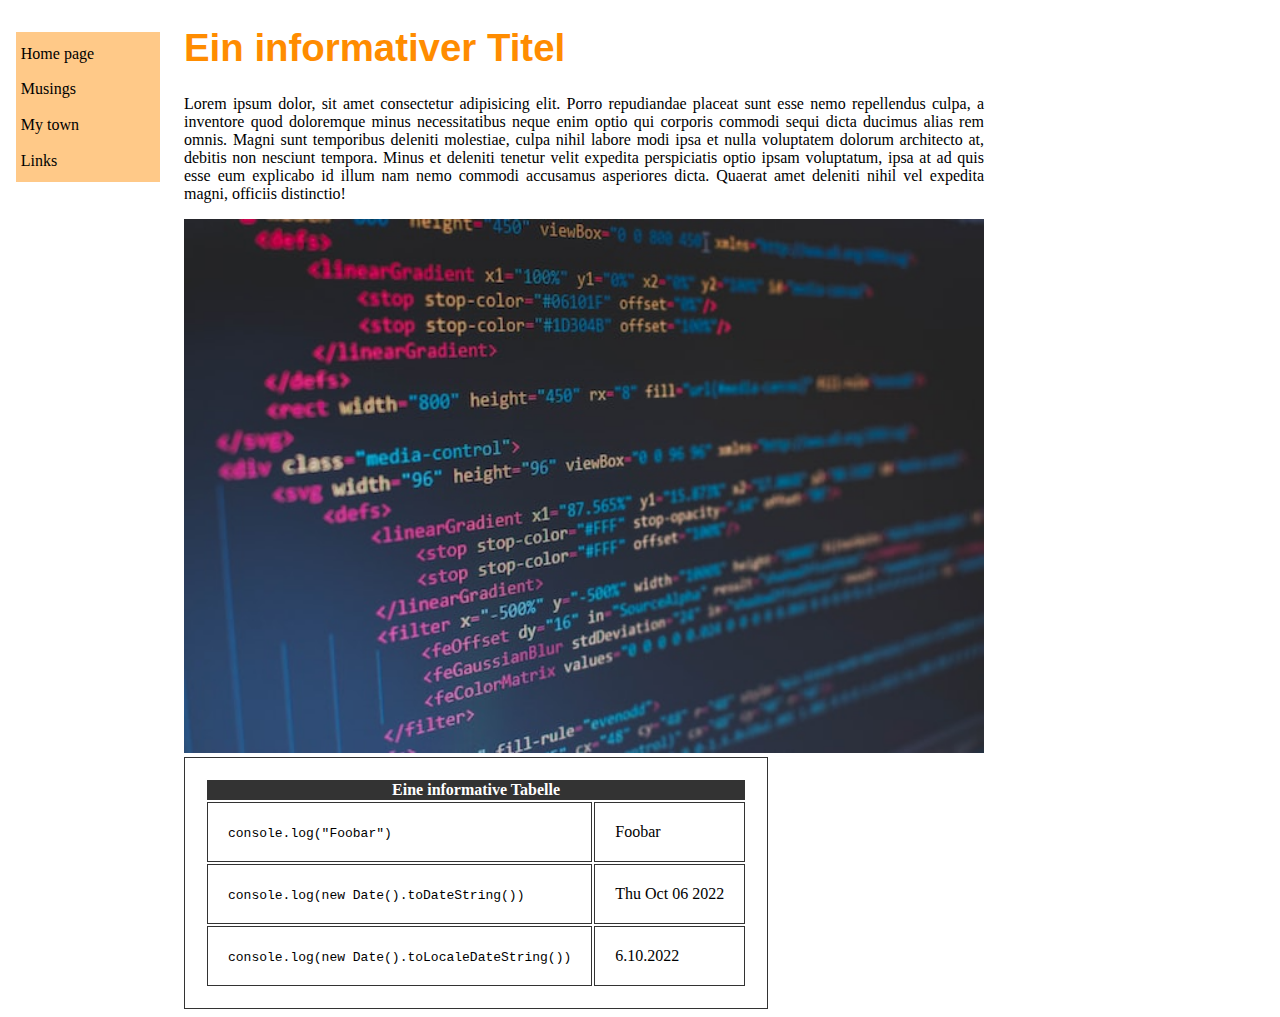
<file: Uebung01/index.html>
<!DOCTYPE html>
<html lang="en">
<head>
    <meta charset="UTF-8">
    <meta http-equiv="X-UA-Compatible" content="IE=edge">
    <meta name="viewport" content="width=device-width, initial-scale=1.0">
    <link rel="stylesheet" href="main.css">
    <title>Übung 01</title>
</head>
<body>

        <!-- Site navigation menu -->
        <ul class="navbar">
          <li><a href="#">Home page</a>
          <li><a href="#">Musings</a>
          <li><a href="#">My town</a>
          <li><a href="#">Links</a>
        </ul>
        
        <!-- Main content -->
        <h1>Ein informativer Titel</h1>
        
        <p id="main-text">Lorem ipsum dolor, sit amet consectetur adipisicing elit. Porro repudiandae placeat sunt esse nemo repellendus culpa, a inventore quod doloremque minus necessitatibus neque enim optio qui corporis commodi sequi dicta ducimus alias rem omnis. Magni sunt temporibus deleniti molestiae, culpa nihil labore modi ipsa et nulla voluptatem dolorum architecto at, debitis non nesciunt tempora. Minus et deleniti tenetur velit expedita perspiciatis optio ipsam voluptatum, ipsa at ad quis esse eum explicabo id illum nam nemo commodi accusamus asperiores dicta. Quaerat amet deleniti nihil vel expedita magni, officiis distinctio!</p>

        <img src="static/florian-olivo-4hbJ-eymZ1o-unsplash.jpg" alt="">
        
        <table>
            <thead>
                <tr>
                    <th colspan="2">Eine informative Tabelle</th>
                </tr>
            </thead>
            <tbody>
                <tr>
                    <td><code lang="javascript">console.log("Foobar")</code></td>
                    <td>Foobar</td>
                </tr>
                <tr>
                    <td><code lang="javascript">console.log(new Date().toDateString())</code></td>
                    <td>Thu Oct 06 2022</td>
                </tr>
                <tr>
                    <td><code lang="javascript">console.log(new Date().toLocaleDateString())</code></td>
                    <td>6.10.2022</td>
                </tr>
            </tbody>
        </table>

        
</body>
</html>
</file>
<file: Uebung01/main.css>
body {
    padding-left: 11em;
    font-family: Georgia, "Times New Roman", Times, serif;
    width: 800px;
    background-color: #fff;
}

p {
    text-align: justify;
}

img {
    width: 800px
}

table,
td {
    border: 1px solid #333;
    padding: 20px;
}

thead,
tfoot {
    background-color: #333;
    color: #fff;
}

ul.navbar {
    list-style-type: none;
    padding: 0;
    margin: 0;
    position: absolute;
    top: 2em;
    left: 1em;
    width: 9em;
    background-color: rgba(255, 140, 0, 0.467)
}

h1 {
    font-family: Helvetica, Geneva, Arial, SunSans-Regular, sans-serif;    
    color: darkorange;
    font-size: 2.4em;
}

ul.navbar li {
    margin: 0.5em 0;
    padding: 0.3em;
}

ul.navbar a {
    text-decoration: none
}

ul.navbar li:hover {
    border-left: solid 0.5em darkorange;
}

ul.navbar a {
    color: black
}
</file>
